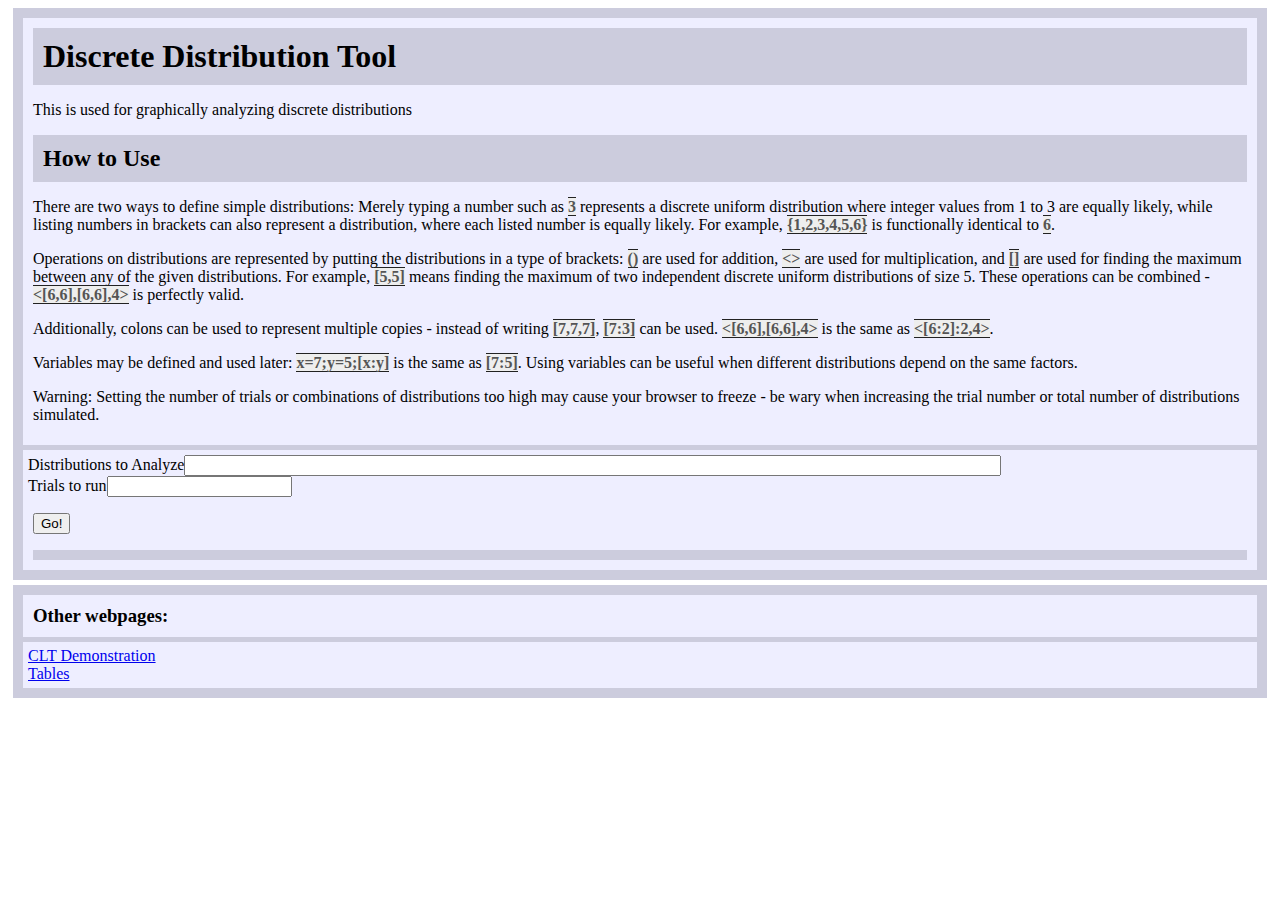
<file: index.html>
<html>
  <head>
	<title>Probability Simulation</title>
	<link rel="stylesheet" type="text/css" href="css/style.css">
	<script src = "js/ProbabilityModel.js"></script>
	<script src = "js/Die.js"></script>
	<script src = "js/SimpleDie.js"></script>
	<script src = "js/ComplexDie.js"></script>
	<script src = "js/MultiDie.js"></script>
	<script src = "js/Misc.js"></script>
	<script src = "js/Fraction.js"></script>
	<script src = "js/CanvasDrawing.js"></script>
<style>
div.graph {
	float:left;
	margin:5px;
	border-style:solid;
	border-width:1px;
}
#graphTemplate{
	display:none;
}
</style>
<script>
var dice = [];

var updateDice = function() {//this function does too much, it also updates DOM
	var input = document.getElementById("input");
	dice = parse(input.value).map(createDie);
	var graphContainer = document.getElementById("graphContainer");
	graphContainer.innerHTML = "";
	var graphTemplate = document.getElementById("graphTemplate");
	var graphHtml = graphTemplate.innerHTML;
	for (var i = 0; i < dice.length; i++)
	{
		graphContainer.innerHTML = graphContainer.innerHTML + graphHtml.replace(/\%/g, i);
	}
	graphContainer.innerHTML += '<div class="placeHolder"></div>';
}
var calculateProb = function(firstDie, secondDice) {
	if (secondDice.length == 0)return 1;
	return 1 - new SubtractDie([firstDie,new MaxDie(secondDice)]).cdf(0);
}
var calculateProbFrac = function(firstDie, secondDice) {
	if (secondDice.length == 0)return new Fraction(1, 1);
	return new Fraction(1, 1).subtract(new SubtractDie([firstDie,new MaxDie(secondDice)]).cdfFrac(0));
}

var runSimulation = function(dice, trials) {
	var wins=[];
	for (var i = 0; i  < dice.length; i++)
	{
		wins[i] = 0;
	}

	for (var i = 0; i < trials; i++)
	{
		var max=dice[0].roll();
		var maxIndex=0;
		var tie=false;
		for (var j = 1; j < dice.length; j++)
		{
			var roll = dice[j].roll();
			if (roll > max)
			{
				max = roll;
				maxIndex = j;
				tie = false;
			}
			else if (roll == max)
			{
				tie = true;
			}
		}
		if (!tie)
		{
			wins[maxIndex]++;
		}
	}
	for (var i = 0; i < dice.length; i++)
	{
		wins[i] = wins[i] / trials;
	}
	return wins;


}
var analyze = function() {

	var trials = document.getElementById("trials").value;
	var result = {};
	updateDice();
	drawCanvases();
	var start = new Date().getTime();			
	result.simulation = runSimulation(dice, trials);
	var end = new Date().getTime();
	result.prob = [];
	result.probFrac = [];
	for (var i = 0; i < dice.length; i++)
	{
		result.prob.push(calculateProb(dice[i], dice.filter(function(val, index) {return index != i;})));
	}
	try
	{
		for (var i = 0; i < dice.length; i++)
		{
			result.probFrac.push(calculateProbFrac(dice[i], dice.filter(function(val, index) {return index != i;})));
		}
	}catch(e){
		for (var i = 0; i < dice.length; i++)
		{
			result.probFrac.push("Cannot calculate exact");
		}
	}
	for (var i = 0; i < dice.length; i++)
	{
		document.getElementById("exOut" + i).value = result.simulation[i];
		document.getElementById("theoOut" + i).value = result.prob[i];
		document.getElementById("theoFOut" + i).value = result.probFrac[i];
	}
};
var drawCanvases = function() {
	var probs = dice.map(function(die) {return die.probModel;});
	var flags = [];
	for (var i = 0; i < dice.length; i++)
	{
		flags.push({histogram:true, box:document.getElementById("box" + i).checked,normal:document.getElementById("normal" + i).checked,normalize:document.getElementById("norm" + i).checked});
	}
	var normProbs = [];
	for (var i = 0; i < dice.length; i++)
	{
		if (flags[i].normalize)
		{
			normProbs.push(probs[i]);
		}
	}
	var normWindow = calculateWindow(normProbs);
	for (var i = 0; i < dice.length; i++)
	{
		if (flags[i].normalize)
		{
			drawCanvas(document.getElementById("canvas" + i), probs[i], normWindow, flags[i]);
		}
		else
		{
			drawCanvas(document.getElementById("canvas" + i), probs[i], calculateWindow([probs[i]]), flags[i]);
		}
	}
};


</script>
  </head>
  <body>
	<div class="layer1 mainContent">
	  <div class="layer2">
		<div class="layer3">
		  <h1>Discrete Distribution Tool</h1>
		</div>
		<p>This is used for graphically analyzing discrete distributions</p>
		<div class="layer3">
		  <h2>How to Use</h2>
			
		 </div>
		<p>There are two ways to define simple distributions:  Merely typing a number such as <span class="input">3</span> represents a discrete uniform distribution where integer values from 1 to 3 are equally likely, while listing numbers in brackets can also represent a distribution, where each listed number is equally likely.  For example, <span class="input">{1,2,3,4,5,6}</span> is functionally identical to <span class="input">6</span>. </p>
		<p>Operations on distributions are represented by putting the distributions in a type of brackets: <span class="input">()</span> are used for addition, <span class="input">&#x3C;></span> are used for multiplication, and <span class="input">[]</span> are used for finding the maximum between any of the given distributions.  For example, <span class="input">[5,5]</span> means finding the maximum of two independent discrete uniform distributions of size 5.  These operations can be combined - <span class="input">&#x3C;[6,6],[6,6],4></span> is perfectly valid.</p>
		<p>Additionally, colons can be used to represent multiple copies - instead of writing <span class="input">[7,7,7]</span>, <span class="input">[7:3]</span> can be used. <span class="input">&#x3C;[6,6],[6,6],4></span> is the same as <span class="input">&#x3C;[6:2]:2,4></span>.</p>
		<p>Variables may be defined and used later: <span class="input">x=7;y=5;[x:y]</span> is the same as <span class="input">[7:5]</span>.  Using variables can be useful when different distributions depend on the same factors.
		<p>Warning: Setting the number of trials or combinations of distributions too high may cause your browser to freeze - be wary when increasing the trial number or total number of distributions simulated.</p>

	  </div>
	  <div class="layer2">

		Distributions to Analyze<input type="text" id="input" size=99><br>
		Trials to run<input type="text" id="trials">
		<p><Button type="button" id="button" onclick="analyze()">Go!</Button></p>
		<div class="layer3" id="graphTemplate">
		  <div class="graph">
			<canvas id="canvas%" class="graph" width=600 height=300></canvas>
			<div><input type="checkbox" id="norm%" checked onclick="drawCanvases()">Normalize graph<input type="checkbox" id="normal%" onclick="drawCanvases()"> Display bell curve<input type="checkbox" id="box%" onclick="drawCanvases()">Display box plot</div>
			<div>Experimental Probability of winning<input type="text" id="exOut%" disabled></div>
			<div>Theoretical Probability of winning<input type="text"  id="theoOut%" disabled></div>
			<div>Theoretical Probability of winning<input type="text" id="theoFOut%" disabled></div>
			<div><button onclick="alert(dice[%].proModel.quartiles())">Roll</button></div>
		  </div>
		</div>

		<div id="graphContainer" class="layer3">

		</div>
	  </div>
	</div>
	<div class="layer1 sideBar">
	  <div class="layer2">
		<h3>Other webpages:</h3>
	  </div>
	  <div class="layer2">
		<a href="demo.html">CLT Demonstration</a><br>
		<a href="testing.html">Tables</a>
	  </div>
	</div>
  </body>
</html>
</file>
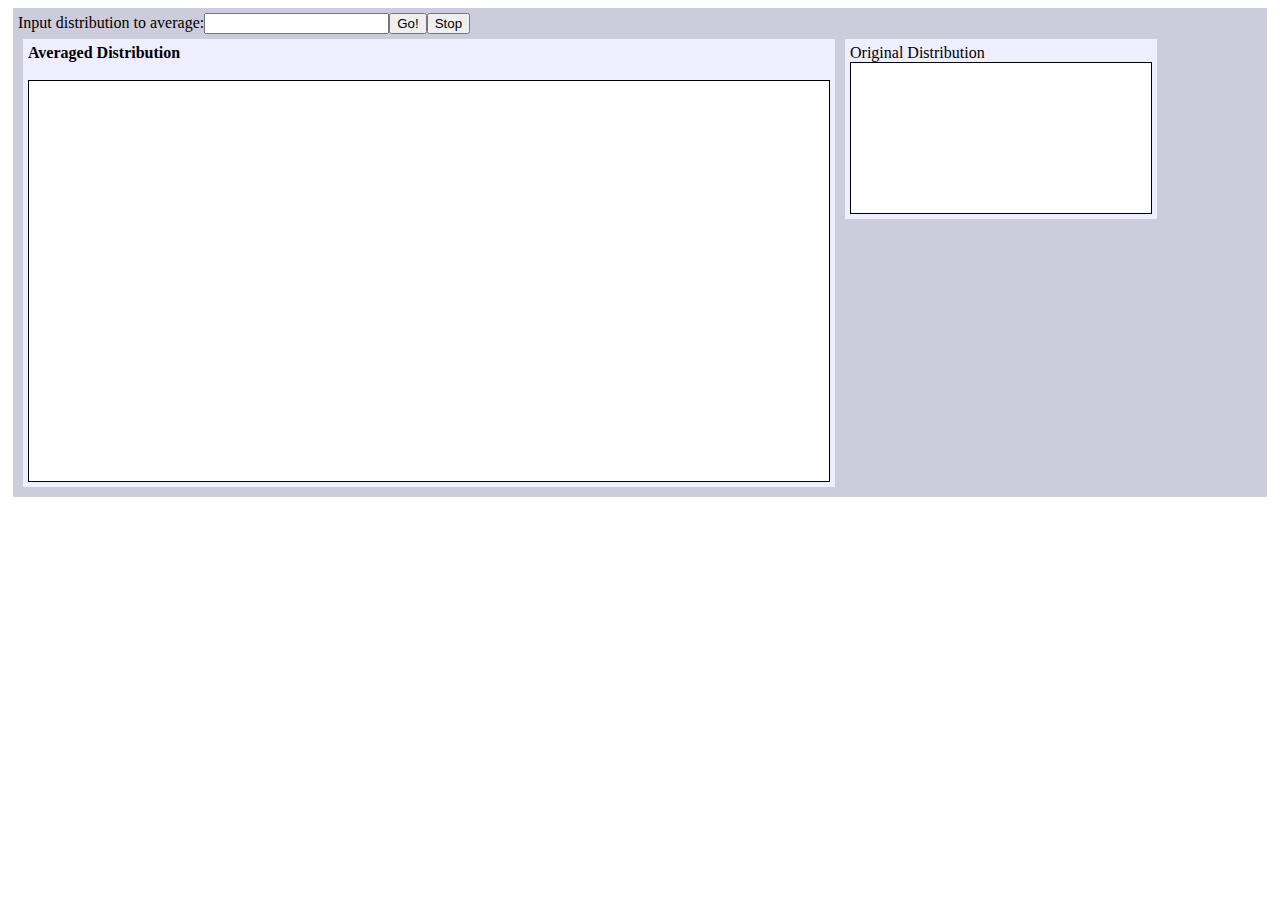
<file: demo.html>
<html>
<head>
<link rel="stylesheet" type="text/css" href="css/style.css">
<script src = "js/ProbabilityModel.js"></script>
<script src = "js/Die.js"></script>
<script src = "js/SimpleDie.js"></script>
<script src = "js/ComplexDie.js"></script>
<script src = "js/MultiDie.js"></script>
<script src = "js/Main.js"></script>
<script src = "js/Fraction.js"></script>
<script src = "js/CanvasDrawing.js"></script>
<title>CLT Demonstration</title>
<style>
div.sideContainer, div.mainContainer{
	margin: 5px;
	float:left;
}
canvas{
	border-style:solid;
	border-width:1px;
	background-color:#ffffff;
}
span.err{
	color:#ff0000;
	float:right;
}

</style>
<script>
	var stop=0;
	var stopped=false;
	var lastDie;
	var nextDie;
	var delay=200;
	var timeout=1000;
	var demonstrate = function(){ 
		setStopMsg("");
		lastDie=new SimpleDie(1);
		stopped=false;
		window.clearInterval(stop);
		var iteration=1;
		nextDie = createDie(parse(document.getElementById("input").value)[0]);
		drawCanvas(document.getElementById("initCanvas"),nextDie.probModel,calculateWindow([nextDie.probModel]),{histogram:true});
		var redraw =function(){
			var start = new Date().getTime();
			lastDie = new AddDie([lastDie,nextDie]);
			if(stopped){
				setStopMsg("Stopped by user");
				return;
			}if(lastDie.probModel.maxQuantity>1e300){
				setStopMsg("Stopped: Overflow");
				stopTimer();
				return;
			}else if (new Date().getTime()-start>timeout){
				setStopMsg("Stopped: Timeout");
				stopTimer();
				return;
			}
			document.getElementById("count").innerHTML = "n="+(iteration++);
			drawCanvas(document.getElementById("canvas"),lastDie.probModel,calculateWindow([lastDie.probModel]),{histogram:true,normal:true});
		}
		redraw();
		stop = window.setInterval(redraw,delay);
	}
	var stopTimer = function(){
		window.clearInterval(stop);
		stopped=true;
	}
	var setStopMsg = function(msg){
		document.getElementById("err").innerHTML=msg;
	}
	var userStopTimer = function(){
		stopTimer();
		setStopMsg("Stopped by user");
	}
</script>
</head>
<body>
<div class="layer1">
<div>Input distribution to average:<input type="text" id="input"><button onclick="demonstrate()">Go!</button><button onclick="userStopTimer()">Stop</button></div>

<div class="layer2 mainContainer">
<div><b>Averaged Distribution</b></div>
<div><span id="count"><br></span><span class="err" id="err"></span></div>
<canvas id="canvas" width=800 height=400></canvas>
</div>
<div class="layer2 sideContainer">
<div>Original Distribution</div>
<canvas id="initCanvas" width=300 height=150></canvas>
</div>
<div class="placeHolder">
</div>
</div>
</body>
</html>
</file>
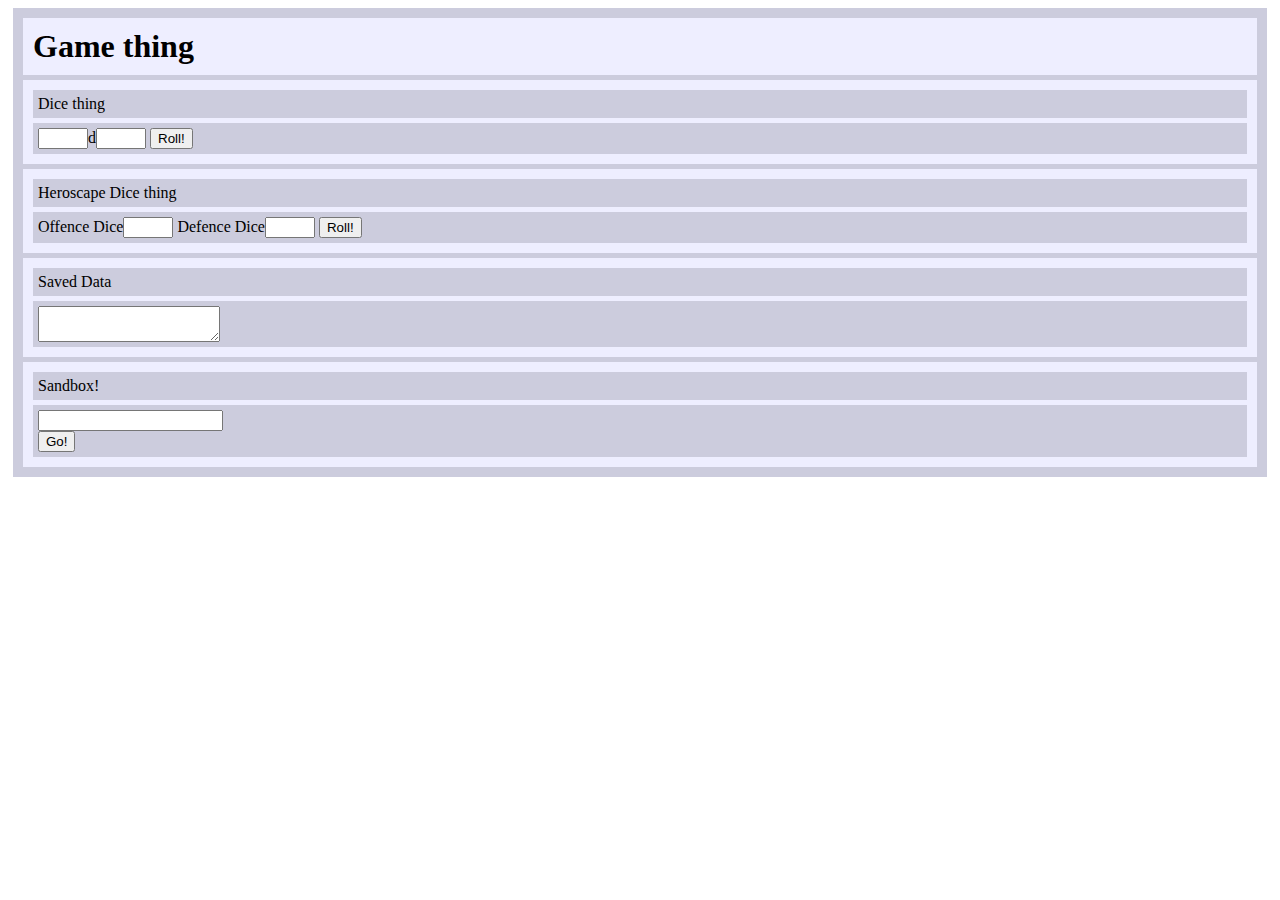
<file: game.html>
<html>
  <head>
	<link rel="stylesheet" type="text/css" href="css/style.css">
	<script src = "js/ProbabilityModel.js"></script>
	<script src = "js/Die.js"></script>
	<script src = "js/SimpleDie.js"></script>
	<script src = "js/ComplexDie.js"></script>
	<script src = "js/MultiDie.js"></script>
	<script src = "js/Misc.js"></script>
	<script src = "js/CanvasDrawing.js"></script>
	<title>Game thing</title>
<style>
textarea{
	overflow:auto;
}
input.number{
		max-width:50px;
		min-width:50px;
}
@-webkit-keyframes colorAnim {
    from {background: green;}
    to {background: white;}
}
.anim{
	animation:colorAnim .2s;
	-webkit-animation:colorAnim .2s;
}
@keyframes colorAnim {
    from {background: green;}
    to {background: white;}
}

</style>
<script>
createProbModel=false;//global for dice
var key1 = function(event){
	if(event.keyCode==13){
		roll1();
		return false;
	}
	return true;
}
var key2 = function(event){
	if(event.keyCode==13){
		roll2();
		return false;
	}
	return true;
}
var key3 = function(event){
	if(event.keyCode==13){
		roll3();
		return false;
	}
	return true;
}
  var roll1 = function(){
  	var type=document.getElementById("type1").value;
	var quantity=document.getElementById("quantity1").value;
	var str = "("+type+":"+quantity+")"
	var die=createDie(parse(loadCookies()+str)[0]);
	var verboseRoll = die.verboseRoll();
	var resultString = verboseRoll.string;
	if(resultString.indexOf("(")==0){
		resultString=resultString.substr(1);
		resultString=resultString.substr(0,resultString.length-1);
	}
	if(!resultString.indexOf(/\+\(\*/)){
		document.getElementById("out1").innerHTML=verboseRoll.number;
	}else{
		document.getElementById("out1").innerHTML=(verboseRoll.number+"="+resultString);
	}
	//reapply css animation - the middle line is necessary, even though it appears to do nothing
	document.getElementById("out1").className="";
	document.getElementById("out1").offsetWidth=document.getElementById("out1").offsetWidth;
	document.getElementById("out1").className="anim";
  }
  var roll2 = function(){
  	var offence = document.getElementById("offence").value;
	var defence = document.getElementById("defence").value;
	//could use SubtractDie, but want to display semantics
	var str = "({0,1}:"+offence+"),({0,0,1}:"+defence+")";
	var dice = parse(loadCookies()+str).map(createDie);
	var result = dice.map(function(die){return die.roll()});
	document.getElementById("out2").innerHTML=result[0]+" Skulls - "+result[1] + " Shields = "+(result[0]-result[1]);
	//reapply css animation - the middle line is necessary, even though it appears to do nothing
	document.getElementById("out2").className="";
	document.getElementById("out2").offsetWidth=document.getElementById("out2").offsetWidth;
	document.getElementById("out2").className="anim";
  }
var roll3 = function(){
	var dice = parse(loadCookies()+document.getElementById("value3").value).map(createDie);
	var verboseRolls = dice.map(function(die){return die.verboseRoll();}).map(function(roll){return roll.number+"="+roll.string});
	document.getElementById("out3").innerHTML=verboseRolls.join("<br>");
	//reapply css animation - the middle line is necessary, even though it appears to do nothing
	document.getElementById("out3").className="";
	document.getElementById("out3").offsetWidth=document.getElementById("out2").offsetWidth;
	document.getElementById("out3").className="anim";
}
//input: line break delimited key value pairs
var saveCookies = function(string){
	deleteAllCookies();
	var strings=string.split("\n").map(function(str){
		var date = new Date();
		date.setDate(date.getDate()+100000);
		return str+";expires="+date.toUTCString();
	});
	strings.forEach(function(str){
		document.cookie=str;
	});
}
//output: semicolon delimited key value pairs, read from cookies (e.g. "alice=2;bob=4;")
var loadCookies = function(){
	var cookie = ";"+document.cookie+";";
	var weirdCookies=["popunder","popundr","setover18"];//github puts these there for some reason
	weirdCookies.forEach(function(weirdCookie){
		cookie=cookie.replace(new RegExp(weirdCookie+".*?;"),"");
	});
	var nullRegex=/;[^=]+(?=;)/g;   //matches things between semicolons without equals
	cookie=cookie.replace(nullRegex,"");
	return cookie.replace(";","");//remove initial semicolon added by beginning
}
var saveCookiesFromTextArea = function(){
	saveCookies(document.getElementById("textarea").value);
}
var deleteAllCookies = function() {//shamelessly copied from internet
	document.cookie=";expires=Thu, 01 Jan 1970 00:00:00 GMT";//delete null name cookie
    var cookies = document.cookie.split(";");

    for (var i = 0; i < cookies.length; i++) {
    	var cookie = cookies[i];
    	var eqPos = cookie.indexOf("=");
    	var name = eqPos > -1 ? cookie.substr(0, eqPos) : cookie;
    	document.cookie = name + "=;expires=Thu, 01 Jan 1970 00:00:00 GMT";
    }
}
window.onload = function(){
	document.getElementById("textarea").value=loadCookies().split(";").map(function(str){return str.trim();}).join("\n");
}
</script>
  </head>
  <body>
	<div class="layer1">
	  <div class="layer2"><h1>Game thing</h1></div>
	  <div class="layer2">
		<div class="layer3">Dice thing</div>
		<div class="layer3"><input onkeyup = key1(event) class="number" type="text" id="quantity1">d<input onkeyup = key1(event) class="number" type="text" id="type1"> <button onclick="roll1()">Roll!</button> <span id="out1"></span></div>
	  </div>
	  <div class="layer2">
		<div class="layer3">Heroscape Dice thing</div>
		<div class="layer3">Offence Dice<input onkeyup = key2(event) type="text" class="number" id="offence"> Defence Dice<input onkeyup = key2(event) class="number" type="text" id="defence"> <button onclick="roll2()">Roll!</button>  <span id="out2"></span></div>
	  </div>
		<div class="layer2">
			<div class="layer3">Saved Data</div>
			<div class="layer3"><textarea id="textarea" onkeyup=saveCookiesFromTextArea()></textarea></div>
		</div>
		<div class="layer2">
			<div class="layer3">Sandbox!</div>
			<div class="layer3"><input onkeyup = key3(event) type="text" id="value3"><br><button onclick="roll3()">Go!</button><br><span id="out3" ></span></div>
		</div>
	</div>
  </body>
</html>
</file>
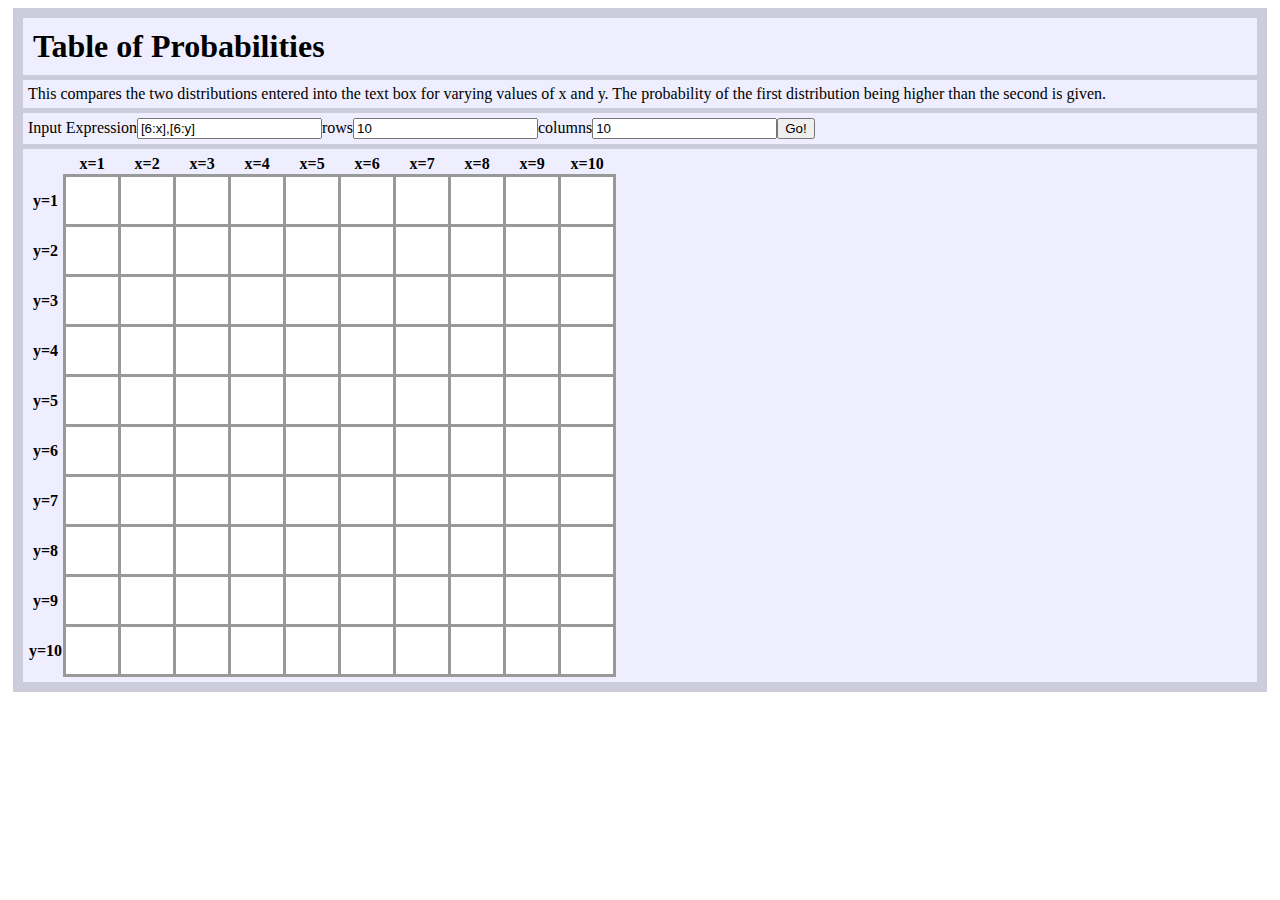
<file: testing.html>
<html>
  <head>
	<link rel="stylesheet" type="text/css" href="css/style.css">
	<script src = "js/ProbabilityModel.js"></script>
	<script src = "js/Die.js"></script>
	<script src = "js/SimpleDie.js"></script>
	<script src = "js/ComplexDie.js"></script>
	<script src = "js/MultiDie.js"></script>
	<script src = "js/Misc.js"></script>
	<script src = "js/Fraction.js"></script>
	<script src = "js/CanvasDrawing.js"></script>


	<title>Distribution Testing</title>


<script>
var makeTable = function(func) {
	var input = document.getElementById("input").value;
	var rows = Number(document.getElementById("rows").value) + 1;
	var cols = Number(document.getElementById("cols").value) + 1;
	var array = createArray(input, cols, rows,func);
	var htmltable = createHTMLTable(rows, cols, array);
	document.getElementById("table").innerHTML = htmltable;
	colorTable();
};
var makeTable2 = function(){
	makeTable(dieFunc);
}
var createArray = function(string, xmax, ymax,func) {
	var array = [];
	for (var i = 0; i < ymax; i++)
	{
		array[i] = [];
	}
	array[0][0] = "";
	for (var i = 1; i < ymax; i++)
	{
		array[i][0] = "y=" + i;
	}	
	for (var i = 1; i < xmax; i++)
	{
		array[0][i] = "x=" + i;
	}
	for (var i = 1; i < ymax; i++)
	{
		for (var j = 1; j < xmax; j++)
		{	
			array[i][j]=func(i,j);
		}
	}
	return array;
};
var dieFunc = function(i,j){
		var string=document.getElementById("input").value;
			var newString = "x=" + j + ";y=" + i + ";" + string;
			var dice = parse(newString).map(createDie);
			var sdie = new SubtractDie(dice);
			return formatNumber((1 - sdie.cdf(0)));
};

var createHTMLTable = function(rows, cols, array) {
	var begin = "<table>";
	var beginLine = "<tr>";
	var beginElement = "<td>";
	var endElement = "</td>";
	var beginElement0 = "<th>";
	var endElement0 = "</th>";
	var endLine = "</tr>";
	var end = "</table>";
	var str = begin;
	for (var i = 0; i < rows; i++)
	{
		str += beginLine;
		for (var j = 0; j < cols; j++)
		{
			if (i == 0 || j == 0)
			{
				str += beginElement0;
			}
			else
			{
				str += beginElement;
			}
			str += array[i][j];	
			if (i == 0 || j == 0)
			{
				str += endElement0;
			}
			else
			{
				str += endElement;
			}

		}
		str += endLine;
	}
	str += end;
	return str;
};
var colorTable = function() {
	var elements = document.getElementsByTagName("td");
	for (var i= 0; i < elements.length; i++)
	{
		var value = elements[i].innerHTML;
		var str=valueToColor(value);
		elements[i].style["background-color"] = str;
	}
};
var formatNumber = function(number) {
	if (number < 0.001)
	{
		return "0.000";
	}
	var str = number.toString() + "000";
	return str.substr(0, 5);
};
var valueToColor = function(value) {
	var green0=255;
	var green1=0;
	var blue0=255;
	var blue1=0;
	var red0=255;
	var red1=255;//interpolate these values
	var weight = valueToWeight(value);
	var green=Math.floor(green0 * (1 - weight) + green1 * weight);
	var blue =Math.floor(blue0 * (1 - weight) + blue1 * weight);
	var red  =Math.floor(red0 * (1 - weight) +  red1 * weight);
	return "rgb(" + red + "," + green + "," + blue + ")";
};
var threshold=.5;
var valueToWeight = function(value) {
	if (value > threshold)
	{
		return 0;
	}
	return Math.pow(value / threshold, 2);
};
window.onload = function(){
	makeTable(function(){return "";});
};
</script>
<style>
.layer2 .table{
	overflow: scroll;
}
table{
	table-layout:auto;
	border-collapse: collapse;
}
td{
	min-width:50px;
	min-height:50px;
	border-width:3px;
	border-radius:3px;
	border-style:solid;
	border-color:#999;
	background-color:#dddddd;
	width:50px;
	height:50px;
	text-align:center;
}
</style>

	
  </head>
  <body>
	<div class="layer1">
	  <div class="layer2">
		<h1>Table of Probabilities</h1>
	  </div>
	  <div class="layer2">
		This compares the two distributions entered into the text box for varying values of x and y.  The probability of the first distribution being higher than the second is given.
	  </div>
	  <div class="layer2">
		Input Expression<input type="text" id="input" value="[6:x],[6:y]">rows<input type="text" id="rows" value="10">columns<input type="text" id="cols" value="10"><button onclick="makeTable(dieFunc)">Go!</button>
	  </div>
	  
	  <div class="layer2">
		<div id="table" class="table"></div>
	  </div>
	  <div class="placeHolder"></div>
	</div>


  </body>
</html>
</file>
<file: css/style.css>
div.layer1, div.layer3, div.layer5{
	/*border-color:#f82;*/
	background-color:#ccd;
}
div.layer2, div.layer4, div.graph{
/*	border-color:#88c;*/
	background-color:#eef;
}
.layer1, .layer2, .layer3, .layer4, .layer5, div.graph{
	margin:5px;
/*	border-width:2px;
	border-radius:3px;
	border-style:solid;*/
	padding:5px;
}
div.placeHolder{
	clear:both;
}
h1,h2,h3{
	margin:5px;
}
p{
	margin-left:5px;
}/*
div.sideBar{
 	float:right;
}
div.mainContent{
  	float:left;
}*/
span.input {
	color:#555;
	background-color:#eee;
	border-style:solid;
	border-width: 1px 0px;
	border-color:#222;
	font-weight:bold;
}
</file>
